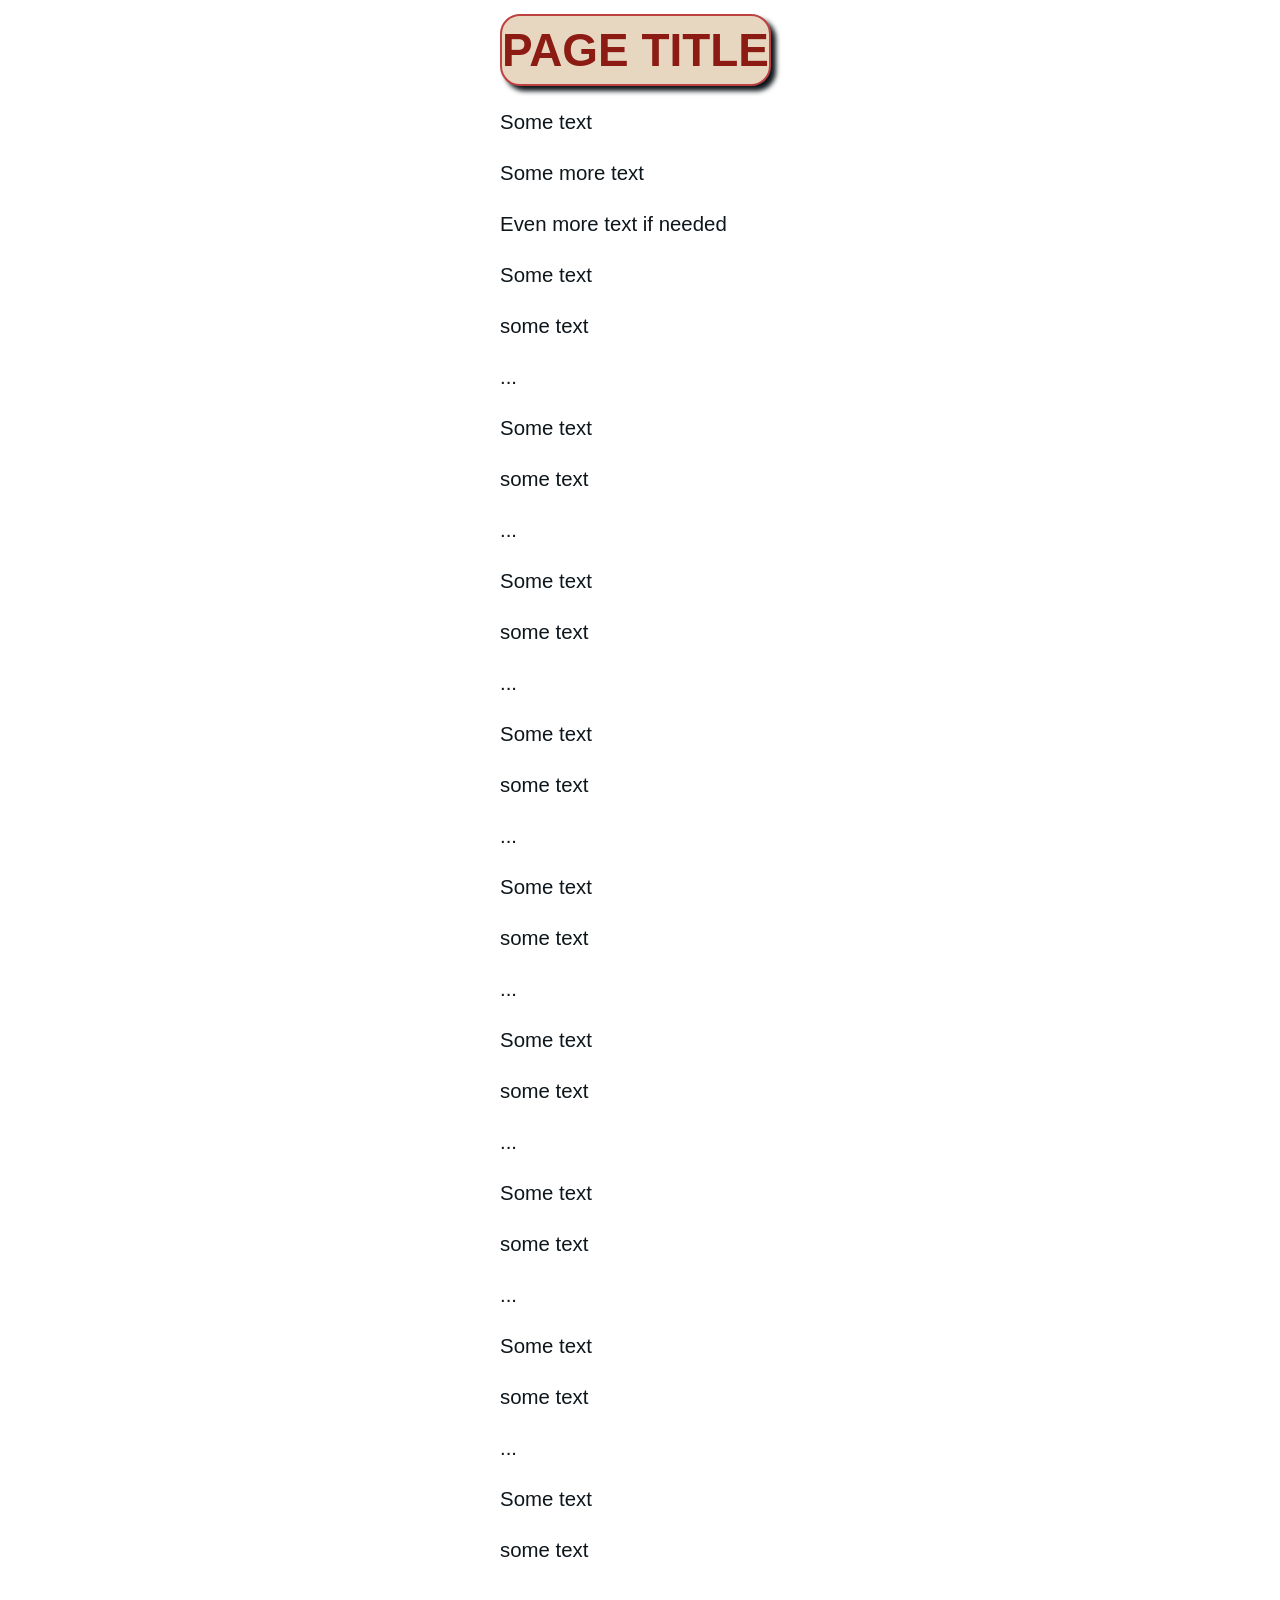
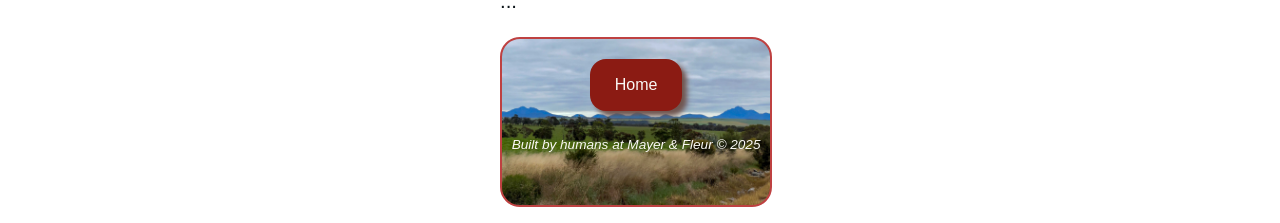
<file: Posts/2025-10-04_Esperence.html>
<!DOCTYPE html>
<html lang="en">

<head>
    <meta charset="UTF-8">
    <meta name="viewport" content="width=device-width, initial-scale=1.0">
    <link rel="stylesheet" href="/global.css">
    <link rel="stylesheet" href="/styles.css">
    <title>PAGE TITLE</title>
</head>

<body>
    <div class="post-wrapper">
        <div class="post-title">
            <h1>PAGE TITLE</h1>
        </div>
        <p>
            Some text
        </p>

        <p>Some more text </p>

        <p> Even more text if needed
        </p>

        <!-- Photos -->
        <!-- <figure class="post-image center-l">
            <img class="image-shaddow" src="../Path to image goes here" alt="..." max-width="600" max-height="400">
            <figcaption class="image-caption">...</figcaption>
        </figure> -->

        <p>
            Some text
        </p>
        <!-- <figure class="post-image center-l">
            <img class="image-shaddow"
                src="../Path to image goes here" alt="..."
                max-width="600" max-height="400">
            <figcaption class="image-caption">...</figcaption>
        </figure> -->
        <p>
            some text
        </p>
        <!-- <figure class="post-image center-l">
            <img class="image-shaddow" src="../Path to image goes here" alt="..." max-width="600" max-height="400">
            <figcaption class="image-caption">...</figcaption>
        </figure> -->
        <p>
            ...
        </p>
        <!-- <figure class="post-image center-l">
            <img class="image-shaddow" src="../Path to image goes here" alt="..." max-width="600" max-height="400">
            <figcaption class="image-caption">...</figcaption>
        </figure> -->

        <!-- <figure class="post-image center-l">
                    <img class="image-shaddow" src="../Path to image goes here" alt="..." max-width="600" max-height="400">
                    <figcaption class="image-caption">...</figcaption>
                </figure> -->

        <p>
            Some text
        </p>
        <!-- <figure class="post-image center-l">
                    <img class="image-shaddow"
                        src="../Path to image goes here" alt="..."
                        max-width="600" max-height="400">
                    <figcaption class="image-caption">...</figcaption>
                </figure> -->
        <p>
            some text
        </p>
        <!-- <figure class="post-image center-l">
                    <img class="image-shaddow" src="../Path to image goes here" alt="..." max-width="600" max-height="400">
                    <figcaption class="image-caption">...</figcaption>
                </figure> -->
        <p>
            ...
        </p>
        <!-- <figure class="post-image center-l">
                    <img class="image-shaddow" src="../Path to image goes here" alt="..." max-width="600" max-height="400">
                    <figcaption class="image-caption">...</figcaption>
                </figure> -->

        <!-- <figure class="post-image center-l">
                            <img class="image-shaddow" src="../Path to image goes here" alt="..." max-width="600" max-height="400">
                            <figcaption class="image-caption">...</figcaption>
                        </figure> -->

        <p>
            Some text
        </p>
        <!-- <figure class="post-image center-l">
                            <img class="image-shaddow"
                                src="../Path to image goes here" alt="..."
                                max-width="600" max-height="400">
                            <figcaption class="image-caption">...</figcaption>
                        </figure> -->
        <p>
            some text
        </p>
        <!-- <figure class="post-image center-l">
                            <img class="image-shaddow" src="../Path to image goes here" alt="..." max-width="600" max-height="400">
                            <figcaption class="image-caption">...</figcaption>
                        </figure> -->
        <p>
            ...
        </p>
        <!-- <figure class="post-image center-l">
                            <img class="image-shaddow" src="../Path to image goes here" alt="..." max-width="600" max-height="400">
                            <figcaption class="image-caption">...</figcaption>
                        </figure> -->

        <!-- <figure class="post-image center-l">
                    <img class="image-shaddow" src="../Path to image goes here" alt="..." max-width="600" max-height="400">
                    <figcaption class="image-caption">...</figcaption>
                </figure> -->

        <p>
            Some text
        </p>
        <!-- <figure class="post-image center-l">
                    <img class="image-shaddow"
                        src="../Path to image goes here" alt="..."
                        max-width="600" max-height="400">
                    <figcaption class="image-caption">...</figcaption>
                </figure> -->
        <p>
            some text
        </p>
        <!-- <figure class="post-image center-l">
                    <img class="image-shaddow" src="../Path to image goes here" alt="..." max-width="600" max-height="400">
                    <figcaption class="image-caption">...</figcaption>
                </figure> -->
        <p>
            ...
        </p>
        <!-- <figure class="post-image center-l">
                    <img class="image-shaddow" src="../Path to image goes here" alt="..." max-width="600" max-height="400">
                    <figcaption class="image-caption">...</figcaption>
                </figure> -->

        <!-- <figure class="post-image center-l">
                            <img class="image-shaddow" src="../Path to image goes here" alt="..." max-width="600" max-height="400">
                            <figcaption class="image-caption">...</figcaption>
                        </figure> -->

        <p>
            Some text
        </p>
        <!-- <figure class="post-image center-l">
                            <img class="image-shaddow"
                                src="../Path to image goes here" alt="..."
                                max-width="600" max-height="400">
                            <figcaption class="image-caption">...</figcaption>
                        </figure> -->
        <p>
            some text
        </p>
        <!-- <figure class="post-image center-l">
                            <img class="image-shaddow" src="../Path to image goes here" alt="..." max-width="600" max-height="400">
                            <figcaption class="image-caption">...</figcaption>
                        </figure> -->
        <p>
            ...
        </p>
        <!-- <figure class="post-image center-l">
                            <img class="image-shaddow" src="../Path to image goes here" alt="..." max-width="600" max-height="400">
                            <figcaption class="image-caption">...</figcaption>
                        </figure> -->

        <!-- <figure class="post-image center-l">
                                    <img class="image-shaddow" src="../Path to image goes here" alt="..." max-width="600" max-height="400">
                                    <figcaption class="image-caption">...</figcaption>
                                </figure> -->

        <p>
            Some text
        </p>
        <!-- <figure class="post-image center-l">
                                    <img class="image-shaddow"
                                        src="../Path to image goes here" alt="..."
                                        max-width="600" max-height="400">
                                    <figcaption class="image-caption">...</figcaption>
                                </figure> -->
        <p>
            some text
        </p>
        <!-- <figure class="post-image center-l">
                                    <img class="image-shaddow" src="../Path to image goes here" alt="..." max-width="600" max-height="400">
                                    <figcaption class="image-caption">...</figcaption>
                                </figure> -->
        <p>
            ...
        </p>
        <!-- <figure class="post-image center-l">
                                    <img class="image-shaddow" src="../Path to image goes here" alt="..." max-width="600" max-height="400">
                                    <figcaption class="image-caption">...</figcaption>
                                </figure> -->
        <!-- <figure class="post-image center-l">
                    <img class="image-shaddow" src="../Path to image goes here" alt="..." max-width="600" max-height="400">
                    <figcaption class="image-caption">...</figcaption>
                </figure> -->

        <p>
            Some text
        </p>
        <!-- <figure class="post-image center-l">
                    <img class="image-shaddow"
                        src="../Path to image goes here" alt="..."
                        max-width="600" max-height="400">
                    <figcaption class="image-caption">...</figcaption>
                </figure> -->
        <p>
            some text
        </p>
        <!-- <figure class="post-image center-l">
                    <img class="image-shaddow" src="../Path to image goes here" alt="..." max-width="600" max-height="400">
                    <figcaption class="image-caption">...</figcaption>
                </figure> -->
        <p>
            ...
        </p>
        <!-- <figure class="post-image center-l">
                    <img class="image-shaddow" src="../Path to image goes here" alt="..." max-width="600" max-height="400">
                    <figcaption class="image-caption">...</figcaption>
                </figure> -->

        <!-- <figure class="post-image center-l">
                            <img class="image-shaddow" src="../Path to image goes here" alt="..." max-width="600" max-height="400">
                            <figcaption class="image-caption">...</figcaption>
                        </figure> -->

        <p>
            Some text
        </p>
        <!-- <figure class="post-image center-l">
                            <img class="image-shaddow"
                                src="../Path to image goes here" alt="..."
                                max-width="600" max-height="400">
                            <figcaption class="image-caption">...</figcaption>
                        </figure> -->
        <p>
            some text
        </p>
        <!-- <figure class="post-image center-l">
                            <img class="image-shaddow" src="../Path to image goes here" alt="..." max-width="600" max-height="400">
                            <figcaption class="image-caption">...</figcaption>
                        </figure> -->
        <p>
            ...
        </p>
        <!-- <figure class="post-image center-l">
                            <img class="image-shaddow" src="../Path to image goes here" alt="..." max-width="600" max-height="400">
                            <figcaption class="image-caption">...</figcaption>
                        </figure> -->

        <!-- <figure class="post-image center-l">
                                    <img class="image-shaddow" src="../Path to image goes here" alt="..." max-width="600" max-height="400">
                                    <figcaption class="image-caption">...</figcaption>
                                </figure> -->

        <p>
            Some text
        </p>
        <!-- <figure class="post-image center-l">
                                    <img class="image-shaddow"
                                        src="../Path to image goes here" alt="..."
                                        max-width="600" max-height="400">
                                    <figcaption class="image-caption">...</figcaption>
                                </figure> -->
        <p>
            some text
        </p>
        <!-- <figure class="post-image center-l">
                                    <img class="image-shaddow" src="../Path to image goes here" alt="..." max-width="600" max-height="400">
                                    <figcaption class="image-caption">...</figcaption>
                                </figure> -->
        <p>
            ...
        </p>
        <!-- <figure class="post-image center-l">
                                    <img class="image-shaddow" src="../Path to image goes here" alt="..." max-width="600" max-height="400">
                                    <figcaption class="image-caption">...</figcaption>
                                </figure> -->


        <!-- Footer -->
        <footer class="center-l">
            <a href="/"><button type="button" class="home-button"> Home </button> </a>
            <p class="copyright">Built by humans at Mayer & Fleur &#169; 2025</p>
        </footer>
    </div>
</body>

</html>
</file>
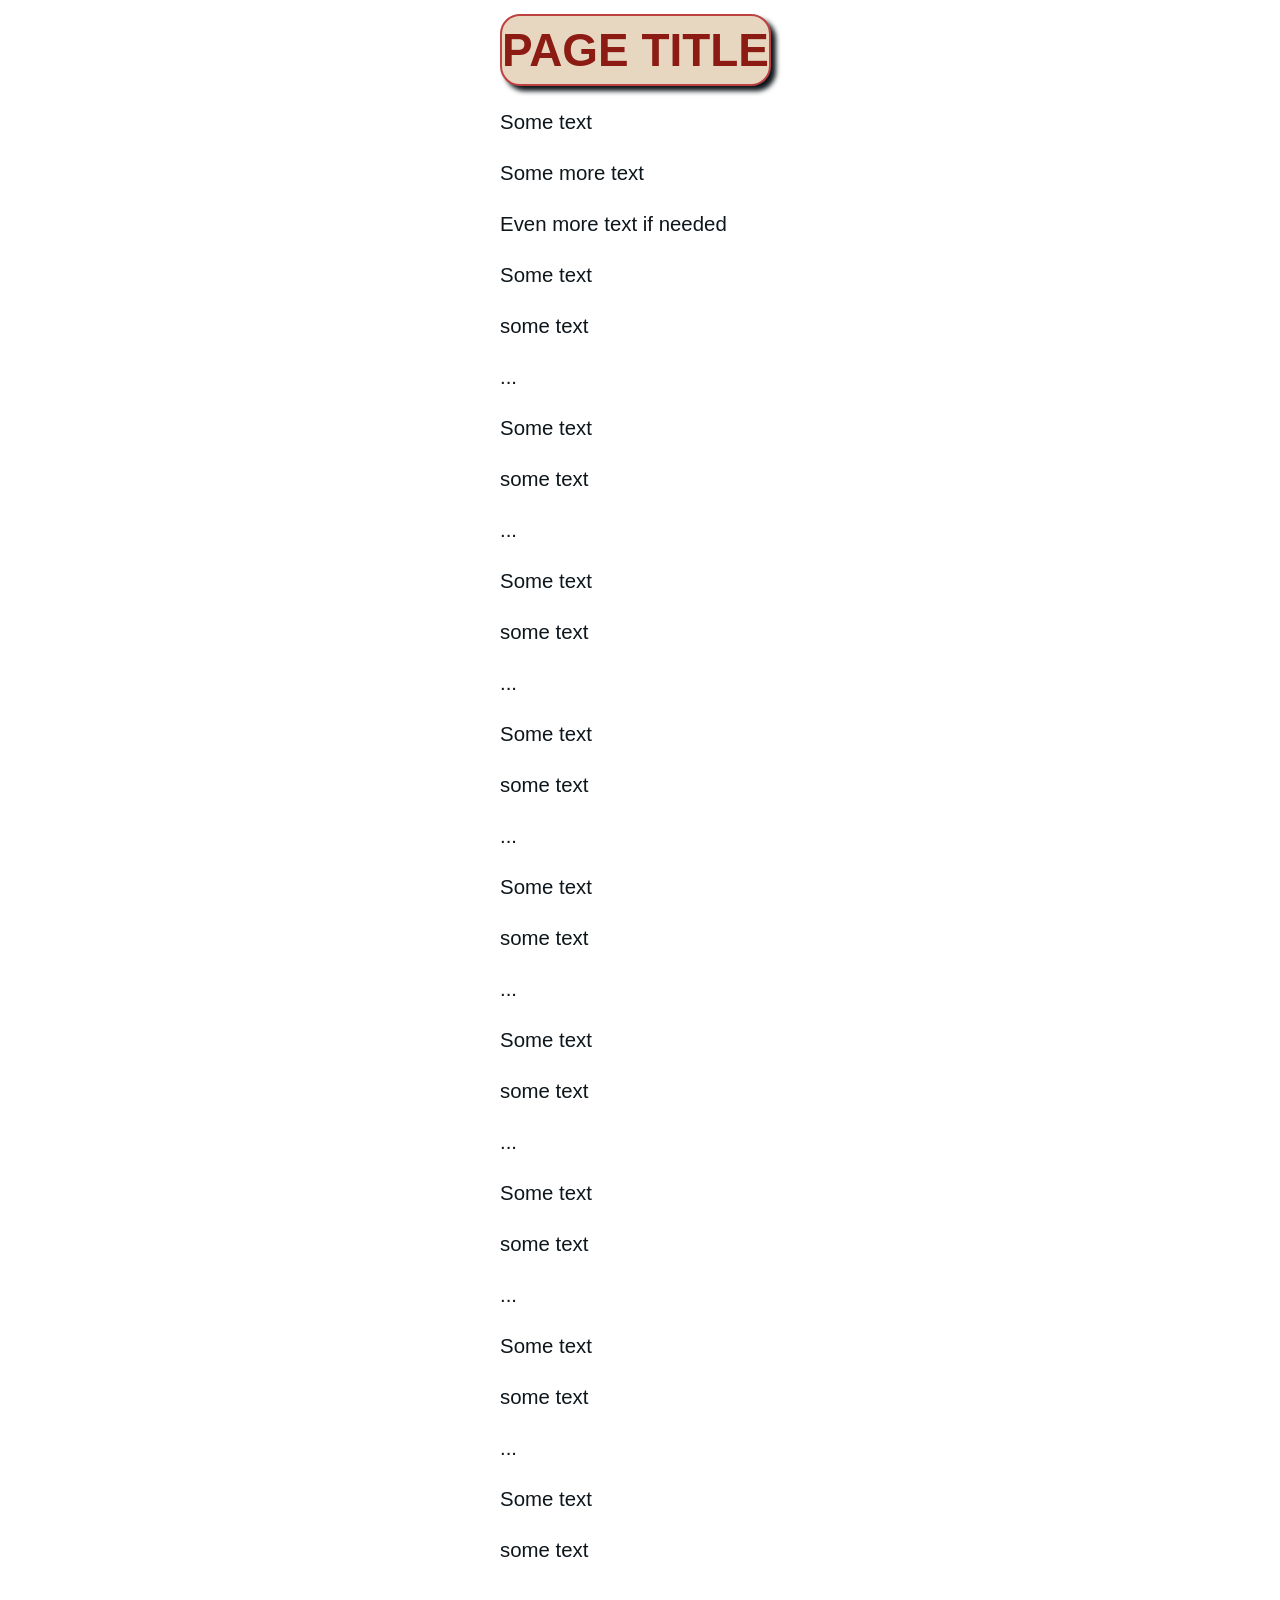
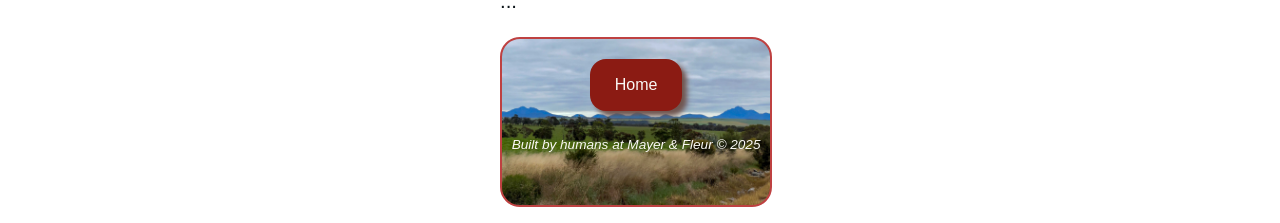
<file: Posts/template.html>
<!DOCTYPE html>
<html lang="en">

<head>
    <meta charset="UTF-8">
    <meta name="viewport" content="width=device-width, initial-scale=1.0">
    <link rel="stylesheet" href="/global.css">
    <link rel="stylesheet" href="/styles.css">
    <title>PAGE TITLE</title>
</head>

<body>
    <div class="post-wrapper">
        <div class="post-title">
            <h1>PAGE TITLE</h1>
        </div>
        <p>
            Some text
        </p>

        <p>Some more text </p>

        <p> Even more text if needed
        </p>

        <!-- Photos -->
        <!-- <figure class="post-image center-l">
            <img class="image-shaddow" src="../Path to image goes here" alt="..." max-width="600" max-height="400">
            <figcaption class="image-caption">...</figcaption>
        </figure> -->

        <p>
            Some text
        </p>
        <!-- <figure class="post-image center-l">
            <img class="image-shaddow"
                src="../Path to image goes here" alt="..."
                max-width="600" max-height="400">
            <figcaption class="image-caption">...</figcaption>
        </figure> -->
        <p>
            some text
        </p>
        <!-- <figure class="post-image center-l">
            <img class="image-shaddow" src="../Path to image goes here" alt="..." max-width="600" max-height="400">
            <figcaption class="image-caption">...</figcaption>
        </figure> -->
        <p>
            ...
        </p>
        <!-- <figure class="post-image center-l">
            <img class="image-shaddow" src="../Path to image goes here" alt="..." max-width="600" max-height="400">
            <figcaption class="image-caption">...</figcaption>
        </figure> -->

        <!-- <figure class="post-image center-l">
                    <img class="image-shaddow" src="../Path to image goes here" alt="..." max-width="600" max-height="400">
                    <figcaption class="image-caption">...</figcaption>
                </figure> -->
        
        <p>
            Some text
        </p>
        <!-- <figure class="post-image center-l">
                    <img class="image-shaddow"
                        src="../Path to image goes here" alt="..."
                        max-width="600" max-height="400">
                    <figcaption class="image-caption">...</figcaption>
                </figure> -->
        <p>
            some text
        </p>
        <!-- <figure class="post-image center-l">
                    <img class="image-shaddow" src="../Path to image goes here" alt="..." max-width="600" max-height="400">
                    <figcaption class="image-caption">...</figcaption>
                </figure> -->
        <p>
            ...
        </p>
        <!-- <figure class="post-image center-l">
                    <img class="image-shaddow" src="../Path to image goes here" alt="..." max-width="600" max-height="400">
                    <figcaption class="image-caption">...</figcaption>
                </figure> -->

                <!-- <figure class="post-image center-l">
                            <img class="image-shaddow" src="../Path to image goes here" alt="..." max-width="600" max-height="400">
                            <figcaption class="image-caption">...</figcaption>
                        </figure> -->
                
                <p>
                    Some text
                </p>
                <!-- <figure class="post-image center-l">
                            <img class="image-shaddow"
                                src="../Path to image goes here" alt="..."
                                max-width="600" max-height="400">
                            <figcaption class="image-caption">...</figcaption>
                        </figure> -->
                <p>
                    some text
                </p>
                <!-- <figure class="post-image center-l">
                            <img class="image-shaddow" src="../Path to image goes here" alt="..." max-width="600" max-height="400">
                            <figcaption class="image-caption">...</figcaption>
                        </figure> -->
                <p>
                    ...
                </p>
                <!-- <figure class="post-image center-l">
                            <img class="image-shaddow" src="../Path to image goes here" alt="..." max-width="600" max-height="400">
                            <figcaption class="image-caption">...</figcaption>
                        </figure> -->

        <!-- <figure class="post-image center-l">
                    <img class="image-shaddow" src="../Path to image goes here" alt="..." max-width="600" max-height="400">
                    <figcaption class="image-caption">...</figcaption>
                </figure> -->
        
        <p>
            Some text
        </p>
        <!-- <figure class="post-image center-l">
                    <img class="image-shaddow"
                        src="../Path to image goes here" alt="..."
                        max-width="600" max-height="400">
                    <figcaption class="image-caption">...</figcaption>
                </figure> -->
        <p>
            some text
        </p>
        <!-- <figure class="post-image center-l">
                    <img class="image-shaddow" src="../Path to image goes here" alt="..." max-width="600" max-height="400">
                    <figcaption class="image-caption">...</figcaption>
                </figure> -->
        <p>
            ...
        </p>
        <!-- <figure class="post-image center-l">
                    <img class="image-shaddow" src="../Path to image goes here" alt="..." max-width="600" max-height="400">
                    <figcaption class="image-caption">...</figcaption>
                </figure> -->
        
        <!-- <figure class="post-image center-l">
                            <img class="image-shaddow" src="../Path to image goes here" alt="..." max-width="600" max-height="400">
                            <figcaption class="image-caption">...</figcaption>
                        </figure> -->
        
        <p>
            Some text
        </p>
        <!-- <figure class="post-image center-l">
                            <img class="image-shaddow"
                                src="../Path to image goes here" alt="..."
                                max-width="600" max-height="400">
                            <figcaption class="image-caption">...</figcaption>
                        </figure> -->
        <p>
            some text
        </p>
        <!-- <figure class="post-image center-l">
                            <img class="image-shaddow" src="../Path to image goes here" alt="..." max-width="600" max-height="400">
                            <figcaption class="image-caption">...</figcaption>
                        </figure> -->
        <p>
            ...
        </p>
        <!-- <figure class="post-image center-l">
                            <img class="image-shaddow" src="../Path to image goes here" alt="..." max-width="600" max-height="400">
                            <figcaption class="image-caption">...</figcaption>
                        </figure> -->
        
        <!-- <figure class="post-image center-l">
                                    <img class="image-shaddow" src="../Path to image goes here" alt="..." max-width="600" max-height="400">
                                    <figcaption class="image-caption">...</figcaption>
                                </figure> -->
        
        <p>
            Some text
        </p>
        <!-- <figure class="post-image center-l">
                                    <img class="image-shaddow"
                                        src="../Path to image goes here" alt="..."
                                        max-width="600" max-height="400">
                                    <figcaption class="image-caption">...</figcaption>
                                </figure> -->
        <p>
            some text
        </p>
        <!-- <figure class="post-image center-l">
                                    <img class="image-shaddow" src="../Path to image goes here" alt="..." max-width="600" max-height="400">
                                    <figcaption class="image-caption">...</figcaption>
                                </figure> -->
        <p>
            ...
        </p>
        <!-- <figure class="post-image center-l">
                                    <img class="image-shaddow" src="../Path to image goes here" alt="..." max-width="600" max-height="400">
                                    <figcaption class="image-caption">...</figcaption>
                                </figure> -->
        <!-- <figure class="post-image center-l">
                    <img class="image-shaddow" src="../Path to image goes here" alt="..." max-width="600" max-height="400">
                    <figcaption class="image-caption">...</figcaption>
                </figure> -->
        
        <p>
            Some text
        </p>
        <!-- <figure class="post-image center-l">
                    <img class="image-shaddow"
                        src="../Path to image goes here" alt="..."
                        max-width="600" max-height="400">
                    <figcaption class="image-caption">...</figcaption>
                </figure> -->
        <p>
            some text
        </p>
        <!-- <figure class="post-image center-l">
                    <img class="image-shaddow" src="../Path to image goes here" alt="..." max-width="600" max-height="400">
                    <figcaption class="image-caption">...</figcaption>
                </figure> -->
        <p>
            ...
        </p>
        <!-- <figure class="post-image center-l">
                    <img class="image-shaddow" src="../Path to image goes here" alt="..." max-width="600" max-height="400">
                    <figcaption class="image-caption">...</figcaption>
                </figure> -->
        
        <!-- <figure class="post-image center-l">
                            <img class="image-shaddow" src="../Path to image goes here" alt="..." max-width="600" max-height="400">
                            <figcaption class="image-caption">...</figcaption>
                        </figure> -->
        
        <p>
            Some text
        </p>
        <!-- <figure class="post-image center-l">
                            <img class="image-shaddow"
                                src="../Path to image goes here" alt="..."
                                max-width="600" max-height="400">
                            <figcaption class="image-caption">...</figcaption>
                        </figure> -->
        <p>
            some text
        </p>
        <!-- <figure class="post-image center-l">
                            <img class="image-shaddow" src="../Path to image goes here" alt="..." max-width="600" max-height="400">
                            <figcaption class="image-caption">...</figcaption>
                        </figure> -->
        <p>
            ...
        </p>
        <!-- <figure class="post-image center-l">
                            <img class="image-shaddow" src="../Path to image goes here" alt="..." max-width="600" max-height="400">
                            <figcaption class="image-caption">...</figcaption>
                        </figure> -->
        
        <!-- <figure class="post-image center-l">
                                    <img class="image-shaddow" src="../Path to image goes here" alt="..." max-width="600" max-height="400">
                                    <figcaption class="image-caption">...</figcaption>
                                </figure> -->
        
        <p>
            Some text
        </p>
        <!-- <figure class="post-image center-l">
                                    <img class="image-shaddow"
                                        src="../Path to image goes here" alt="..."
                                        max-width="600" max-height="400">
                                    <figcaption class="image-caption">...</figcaption>
                                </figure> -->
        <p>
            some text
        </p>
        <!-- <figure class="post-image center-l">
                                    <img class="image-shaddow" src="../Path to image goes here" alt="..." max-width="600" max-height="400">
                                    <figcaption class="image-caption">...</figcaption>
                                </figure> -->
        <p>
            ...
        </p>
        <!-- <figure class="post-image center-l">
                                    <img class="image-shaddow" src="../Path to image goes here" alt="..." max-width="600" max-height="400">
                                    <figcaption class="image-caption">...</figcaption>
                                </figure> -->


        <!-- Footer -->
        <footer class="center-l">
            <a href="/"><button type="button" class="home-button"> Home </button> </a>
            <p class="copyright">Built by humans at Mayer & Fleur &#169; 2025</p>
        </footer>
    </div>
</body>

</html>
</file>
<file: global.css>
/* Andy Bell Reset !!!!!!!!!!!!!!!!!!!!!!!!!!!!!!!!!!!!!!!!!!!!*/
/* https://piccalil.li/blog/a-modern-css */

/* Box sizing rules */

*,
*::before,
*::after {
  box-sizing: border-box;
}

* {
  box-sizing: border-box;
}

/* Remove default margin */
* {
  margin: 0;
  padding: 0;
  font: inherit;
}

/* Remove list styles on ul, ol elements with a list role, which suggests default styling will be removed */
ul[role="list"],
ol[role="list"] {
  list-style: none;
}

/* Set core root defaults */
html:focus-within {
  scroll-behavior: smooth;
}

/* Set core body defaults */
html,
body {
  height: 100%;
}
body {
  text-rendering: optimizeSpeed;
  line-height: 1.5;
}

/* A elements that don't have a class get default styles */
a:not([class]) {
  text-decoration-skip-ink: auto;
}

/* Make images easier to work with */
img,
picture,
svg {
  max-width: 100%;
  display: block;
}

/* Inherit fonts for inputs and buttons */
input,
button,
textarea,
select {
  font: inherit;
}

/* Remove all animations, transitions and smooth scroll for people that prefer not to see them */
@media (prefers-reduced-motion: reduce) {
  html:focus-within {
    scroll-behavior: auto;
  }
}
*,
*::before,
*::after {
  animation-duration: 0.01ms !important;
  animation-iteration-count: 1 !important;
  transition-duration: 0.01ms !important;
  scroll-behavior: auto !important;
}
/*     End Andy Bell's Reset !!!!!!!!!!!!!!!!!!!!!!!!!!!!!!!!!! */

:root {
  /* Modular Scale - Every Layout */
  --ratio: 1.5;
  --s0: 0.85rem;
  --s-05: calc((var(--s0) / var(--ratio)) * 1.25); /* 13.7px */
  --s-1: calc(var(--s0) / var(--ratio)); /* 10.7px */
  --s-2: calc(var(--s01) / var(--ratio)); /* 7.1px  */
  --s-3: calc(var(--s-2) / var(--ratio)); /* 4.75px */
  --s-4: calc(var(--s-3) / var(--ratio)); /* 3.2px */
  --s-5: calc(var(--s-4) / var(--ratio)); /* 2.1px */
  --s-6: calc(var(--s-5) / var(--ratio)); /* 1.4px */
  --s-7: calc(var(--s-6) / var(--ratio)); /* 1px */
  --s1: calc(var(--s0) * var(--ratio)); /* 24px  */
  --s2: calc(var(--s1) * var(--ratio)); /* 36px */
  --s3: calc(var(--s2) * var(--ratio)); /* 54px */
  --s4: calc(var(--s3) * var(--ratio)); /* 81px  */
  --s5: calc(var(--s4) * var(--ratio)); /* 121px */

  /* Measure - prefered line lenghth   */
  --measure: 190ch;
} /*   End Root!!!!!!!!!!!!!!!!!!!!!!!!!!!!!!!!!!!!!!!!!!!!!!!! */

/* Universal Selctor */
* {
  /* Colours */
  --clr-accent-100: hsl(35, 44%, 83%); /* #E7D7C1 */
  --clr-accent-200: hsl(16, 19%, 58%); /* #A78A7F */
  --clr-accent-300: hsl(11, 17%, 38%); /* #735751 */

  --clr-primary-400: hsl(0, 49%, 50%); /* #BF4342 */
  --clr-primary-500: hsl(4, 76%, 31%); /* #8C1C13*/

  --clr-neutral-100: hsl(45, 29%, 97%); /* #FAF9F6 */
  --clr-neutral-900: hsl(200, 30%, 8%); /* #0E161A */

  /* Font Family */
  /* featured font family  semi-bold(600) only */
  font-family: "Roboto", sans-serif;
  --ff-featured: "Roboto", sans-serif;
}
/* Fonts */

/* Elements */

h1 {
  font-family: var(--ff-featured);
  font-size: var(--s3);
  font-weight: 700;
  color: var(--clr-primary-500);
}

h2 {
  font-family: var(--ff-featured);
  font-size: var(--s2);
  font-weight: 700;
  color: var(--clr-accent-300);
}
h3 {
  font-family: var(--ff-featured);
  font-size: var(--s1);
  color: var(--clr-accent-200);
}
h4 {
  font-family: var(--ff-featured);
  font-size: var(--s1);
  color: var(--clr-neutral-900);
}

p {
  font-family: "Roboto", sans-serif;
  color: var(--clr-neutral-900);
  font-size: var(--s1);
  margin-bottom: var(--s1);
  margin-top: var(--s1);
}
/*Body !!!!!!!!!!!!!!!!!!!!!!!!!!!!!!!!!!!!!!!!!!!!!!!!!!!!!!  */

body {
  /* body font family light(100), regular(400), bold(700) */
  font-family: "Roboto", sans-serif;
  font-size: var(--s-3);
  width: 90%;
  margin: auto;
  /* body layout */
  min-height: 100vh;
  display: flex;
  flex-direction: column;
  padding-left: var(--s-2);
  padding-right: var(--s-1);
}
/* Center !!!!!!!!!!!!!!!!!!!!!!!!!!!!!!!!!!!!!!!!!!!!!!!!!!!!!!*/

.center-l {
  box-sizing: content-box;
  margin-inline: auto;
  text-align: center;
  /* max-inline-size: var(--measure); */
  display: flex;
  flex-direction: column;
  align-items: center;
}

/* Box !!!!!!!!!!!!!!!!!!!!!!!!!!!!!!!!!!!!!!!!!!!!!!!!!!!!!!!!! */
.box-l {
  box-sizing: border-box;
  padding: var(--s1);
  border: var(--s-4) solid transparent;
  --color-light: #fff;
  --color-dark: #000;
  color: var(--color-dark);
  background-color: var(--color-light);
}

.box-l * {
  color: inherit;
}

.box-l.invert {
  color: var(--color-light);
  background-color: var(--color-dark);
}

.box-l.thin-padding {
  padding: var(--s-1);
}

/* Stack !!!!!!!!!!!!!!!!!!!!!!!!!!!!!!!!!!!!!!!!!!!!!!!!!!!!! */
.stack-l {
  display: flex;
  flex-direction: column;
  justify-content: flex-start;
}

.stack-l > * {
  margin-block: 0;
}

.stack-l > * + * {
  margin-block-start: var(--space, 1.5rem);
}

/* Switcher !!!!!!!!!!!!!!!!!!!!!!!!!!!!!!!!!!!!!!!!!!!!!!!!! */
.switcher-l {
  display: flex;
  flex-wrap: wrap;
  gap: var(--s-1);
}

.switcher-l > * {
  flex-grow: 1;
  flex-basis: calc((50rem - 100%) * 999);
}
/* This stuffs up layout????
.switcher > :nth-last-child(n+ 3),
.switcher > :nth-last-child(n+ 3) ~ * {
  flex-basis: 100%;
} */
</file>
<file: styles.css>
/* ************* index.html CSS ************ */

header {
  padding: 1em;
  background-color: var(--clr-accent-100);
  width: 99%;
  margin-top: var(--s0);
  border: solid 2px var(--clr-primary-400);
  border-radius: 20px;
  box-shadow: 5px 5px 5px var(--clr-neutral-900);
}

#page-header {
  background-image: url("/images/2025-10-04_Esperance/IMG_0117.jpg"); /* The image used */
  background-color: var(
    --clr-accent-100
  ); /* Used if the image is unavailable */
  height: 150px; /* You must set a specified height */
  background-position: center; /* Center the image */
  background-repeat: no-repeat; /* Do not repeat the image */
  background-size: cover; /* Resize the background image to cover the entire container */
}

#page-container {
  position: relative;
  min-height: 100vh;
}

main {
  padding-bottom: 2.5rem; /* Footer height */
  
}

footer {
  margin-top: auto;
  width: 99%;
  height: 7.5rem; /* Footer height */
  background-color: var(--clr-accent-100);
  padding-top: 1em;
  
  margin-bottom: 1em;
  border: solid 2px var(--clr-primary-400);
  border-radius: 20px;

  background-image: url("/images/2025-10-04_Esperance/IMG_0117.jpg"); /* The image used */
  background-color: var(
    --clr-accent-100
  ); /* Used if the image is unavailable */
  height: 150px; /* You must set a specified height */
  background-position: center; /* Center the image */
  background-repeat: no-repeat; /* Do not repeat the image */
  background-size: cover; /* Resize the background image to cover the entire container */
}

.copyright {
  font-size: var(--s0);
  font-style: oblique;
  color: var(--clr-neutral-100); 
}

section {
  border: solid 2px var(--clr-accent-100);
  border-radius: 10px;
  margin: 1em;
}

.post-card {
  display: flex;
  padding: 2em;
}

.image-shaddow {
  border-radius: 20px;
  margin: auto;
  box-shadow: 7.5px 7.5px 7.5px black;
}

/* .thumbnail{
    padding:1em;
  } */

.post-info {
  display: flex;
  flex-direction: column;
  justify-content: center;
}

.subtitle {
  margin-left: 1em;
}

button {
  border: none;

  padding: 15px 32px;
  text-align: center;
  text-decoration: none;
  display: inline-block;
  font-size: 16px;
  margin: 4px 2px;
  cursor: pointer;
  background-color: var(--clr-primary-500);
  box-shadow: 5px 5px 5px var(--clr-accent-300);
  color: var(--clr-neutral-100);
  padding: 14px 25px;
  text-align: center;
  text-decoration: none;
  border-radius: 1em;
}

button:hover,
button:active {
  background-color: var(--clr-primary-400);
  font-size: 18px;
}
/* *************** Post CSS ********************* */
.post-wrapper {
  max-width: 80%;
  margin: auto;
  margin-top: var(--s0);
}
.post-title {
  text-align: center;
  background-color: var(--clr-accent-100);
  border: solid 2px var(--clr-primary-400);
  box-shadow: 5px 5px 5px var(--clr-neutral-900);
  border-radius: 20px;
}
.post-sub-title{
  text-align: center;
  padding-top: 1em;
}
.post-image {
  display: block;
  margin: auto;
  padding: 2em;
  border-radius: 20px;
  border: solid 2px var(--clr-accent-100);
  margin-bottom: 1em;
}

.image-caption {
  font-family: "Roboto", sans-serif;
  color: var(--clr-neutral-900);
  font-size: var(--s1);
  padding-top: 1em;
}

/* add media query for smaller screens  */
@media only screen and (max-width: 800px) {
  h1 {
    font-size: var(--s2);
  }
  h2 {
    font-size: var(--s1);
  }
  h3 {
    font-size: var(--s0);
  }
  h4 {
    font-size: var(--s0);
  }
  p {
    font-size: var(--s0);
  }
}

/* add image background to post title */
#title {
  /* background image set in the header of the individual blog page */
  /* background-image: url("/images/2025-06-10_Kynuna/IMG_8088.jpg"); */
  background-color: var(--clr-accent-400);
  height: 200px;
  background-position: center;
  background-repeat: no-repeat;
  background-size: cover;
}

#title-h1 {
  padding-top: 75px;
  color: var(--clr-neutral-100);
}
</file>
